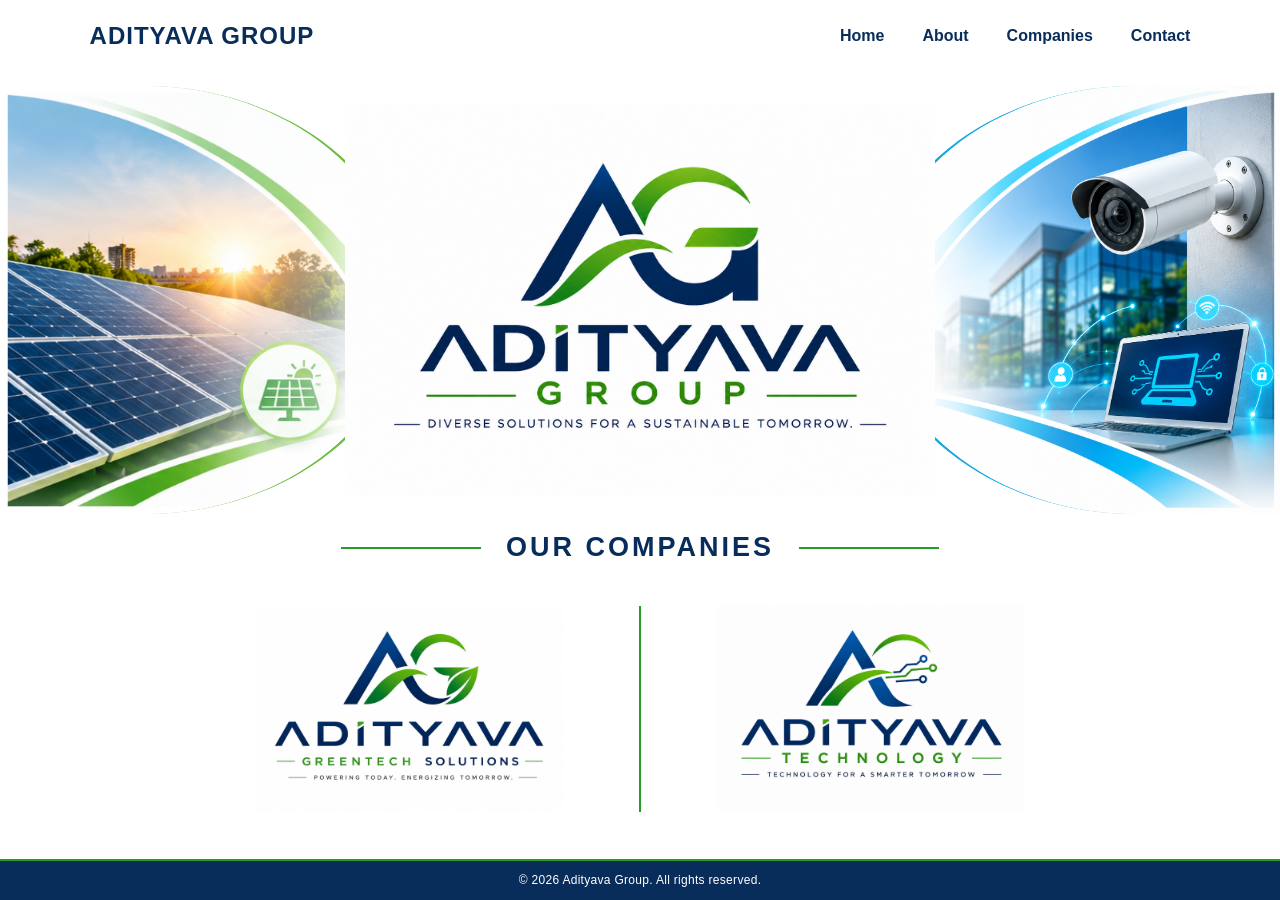
<file: index.html>
<!DOCTYPE html>
<html lang="en">

<head>
    <meta charset="UTF-8">
    <meta name="viewport" content="width=device-width, initial-scale=1.0">

    <title>Adityava Group | Official Website</title>

    <link rel="stylesheet" href="style.css?v=20261118">
</head>

<body>

    <!-- NAVIGATION -->
    <nav class="navbar">

        <a href="#home" class="brand">ADITYAVA GROUP</a>

        <ul class="nav-links">
            <li><a href="#home">Home</a></li>
            <li><a href="about.html">About</a></li>
            <li><a href="#companies">Companies</a></li>
            <li><a href="#contact">Contact</a></li>
        </ul>

    </nav>

    <!-- HOMEPAGE -->
    <main class="homepage" id="home">

        <!-- HERO AREA -->
        <section class="hero-stage">

            <!-- LEFT SOLAR IMAGE -->
            <div class="side-image solar-image">
                <img
                    src="assets/solar-banner.png"
                    alt="Solar Energy Solutions">
            </div>

            <!-- CENTER GROUP LOGO -->
            <div class="group-section">
                <img
                    src="assets/adityava-group-logo.png"
                    alt="Adityava Group Logo"
                    class="group-logo">
            </div>

            <!-- RIGHT CCTV IMAGE -->
            <div class="side-image technology-image">
                <img
                    src="assets/cctv-technology.png"
                    alt="CCTV and Technology Solutions">
            </div>

        </section>

        <!-- COMPANY SECTION -->
        <section class="companies-section" id="companies">

            <div class="section-heading">
                <span></span>
                <h1>OUR COMPANIES</h1>
                <span></span>
            </div>

            <div class="company-logos">

                <div class="company-item">
                    <img
                        src="assets/greentech-logo.png"
                        alt="Adityava Greentech Solutions">
                </div>

                <div class="company-divider"></div>

                <div class="company-item">
                    <img
                        src="assets/technology-logo.png"
                        alt="Adityava Technology">
                </div>

            </div>

        </section>

<!-- COPYRIGHT FOOTER -->
<footer class="site-footer">
    <p>© 2026 Adityava Group. All rights reserved.</p>
</footer>

    </main>

</body>
</html>
</file>
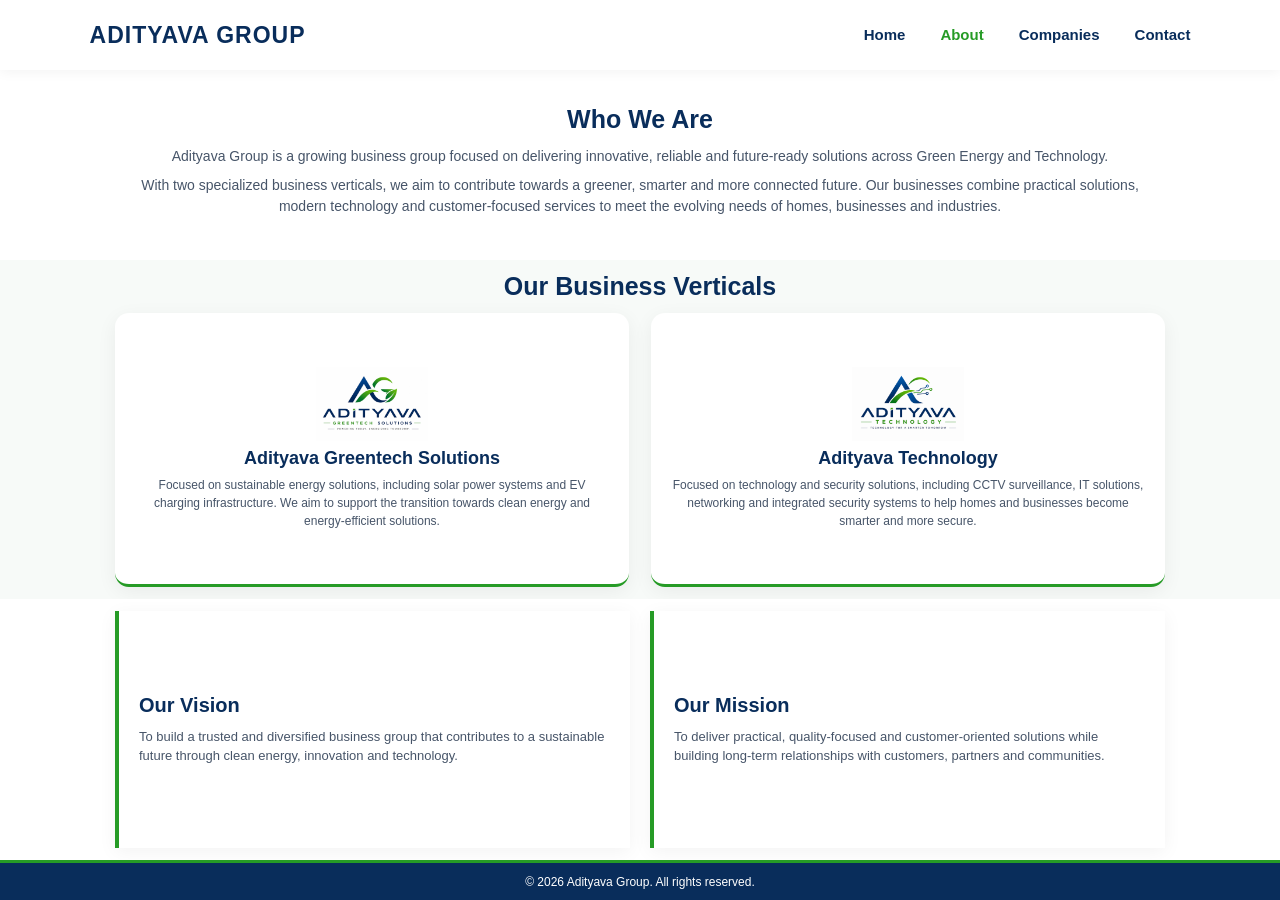
<file: about.html>
<!DOCTYPE html>
<html lang="en">

<head>
    <meta charset="UTF-8">
    <meta name="viewport" content="width=device-width, initial-scale=1.0">

    <title>About Us | Adityava Group</title>

    <meta name="description"
        content="Learn about Adityava Group, our businesses, vision and mission.">

    <link rel="stylesheet" href="about.css">
</head>

<body>

    <!-- NAVIGATION -->
    <nav class="navbar">

        <a href="index.html" class="brand">ADITYAVA GROUP</a>

        <ul class="nav-links">
            <li><a href="index.html">Home</a></li>
            <li><a href="about.html" class="active">About</a></li>
            <li><a href="index.html#companies">Companies</a></li>
            <li><a href="index.html#contact">Contact</a></li>
        </ul>

    </nav>


    <!-- INTRODUCTION -->
    <main>

        <section class="introduction">

            <h2>Who We Are</h2>

            <p>
                Adityava Group is a growing business group focused on
                delivering innovative, reliable and future-ready
                solutions across Green Energy and Technology.
            </p>

            <p>
                With two specialized business verticals, we aim to
                contribute towards a greener, smarter and more
                connected future. Our businesses combine practical
                solutions, modern technology and customer-focused
                services to meet the evolving needs of homes,
                businesses and industries.
            </p>

        </section>

        <!-- OUR BUSINESSES -->
        <section class="business-section">

            <h2>Our Business Verticals</h2>

            <div class="business-container">

                <article class="business-card">

                    <img
                        src="assets/greentech-logo.png"
                        alt="Adityava Greentech Solutions">

                    <h3>Adityava Greentech Solutions</h3>

                    <p>
                        Focused on sustainable energy solutions,
                        including solar power systems and EV charging
                        infrastructure. We aim to support the
                        transition towards clean energy and
                        energy-efficient solutions.
                    </p>

                </article>

                <article class="business-card">

                    <img
                        src="assets/technology-logo.png"
                        alt="Adityava Technology">

                    <h3>Adityava Technology</h3>

                    <p>
                        Focused on technology and security solutions,
                        including CCTV surveillance, IT solutions,
                        networking and integrated security systems
                        to help homes and businesses become smarter
                        and more secure.
                    </p>

                </article>

            </div>

        </section>

        <!-- VISION AND MISSION -->
        <section class="vision-section">

            <article class="vision-card">
                <h2>Our Vision</h2>

                <p>
                    To build a trusted and diversified business group
                    that contributes to a sustainable future through
                    clean energy, innovation and technology.
                </p>
            </article>

            <article class="vision-card">
                <h2>Our Mission</h2>

                <p>
                    To deliver practical, quality-focused and
                    customer-oriented solutions while building
                    long-term relationships with customers,
                    partners and communities.
                </p>
            </article>

        </section>

    </main>

    <!-- FOOTER -->
    <footer class="site-footer">
        <p>© 2026 Adityava Group. All rights reserved.</p>
    </footer>

</body>
</html>
</file>
<file: style.css>
/* ==============================
   ADITYAVA GROUP - HOMEPAGE
============================== */

* {
    margin: 0;
    padding: 0;
    box-sizing: border-box;
}

html, body {
    width: 100%;
    height: 100%;
    font-family: Arial, Helvetica, sans-serif;
    background: #ffffff;
    overflow: hidden;
}

/* NAVIGATION */

.navbar {
    height: 72px;
    width: 100%;
    padding: 0 7%;

    display: flex;
    align-items: center;
    justify-content: space-between;

    background: #ffffff;
    position: relative;
    z-index: 10;
}

.brand {
    font-size: 24px;
    font-weight: 800;
    color: #092D5B;
    text-decoration: none;
    letter-spacing: 1px;
}

.nav-links {
    display: flex;
    align-items: center;
    gap: 38px;
    list-style: none;
}

.nav-links a {
    text-decoration: none;
    color: #092D5B;
    font-size: 16px;
    font-weight: 600;
    transition: 0.3s;
}

.nav-links a:hover {
    color: #269B26;
}

/* MAIN HOMEPAGE */

.homepage {
    width: 100%;
    height: calc(100svh - 72px);
    display: flex;
    flex-direction: column;
    overflow: hidden;
    background: #ffffff;
}

/* HERO SECTION */

.hero-stage {
    height: 59%;
    width: 100%;
    position: relative;

    display: flex;
    justify-content: center;
    align-items: center;

    flex-shrink: 0;
}

/* CENTER GROUP LOGO */

.group-section {
    width: 48%;
    height: 100%;

    display: flex;
    justify-content: center;
    align-items: center;

    position: relative;
    z-index: 3;
}

.group-logo {
    width: 100%;
    max-width: 590px;
    max-height: 94%;
    object-fit: contain;
}

/* SIDE IMAGES */

.side-image {
    position: absolute;
    top: 3%;
    width: 32%;
    height: 94%;
    z-index: 1;
    overflow: hidden;
}

.side-image img {
    width: 100%;
    height: 100%;
    display: block;
    object-fit: cover;
}

/* LEFT SOLAR IMAGE */

.solar-image {
    left: 0;

    border-radius: 0 65% 65% 0 / 0 50% 50% 0;
    border-right: 5px solid #70bd45;
}

.solar-image::after {
    content: "";
    position: absolute;
    inset: 0;

    background: linear-gradient(
        90deg,
        transparent 45%,
        rgba(255,255,255,0.85) 100%
    );
}

/* RIGHT CCTV IMAGE */

.technology-image {
    right: 0;

    border-radius: 65% 0 0 65% / 50% 0 0 50%;
    border-left: 5px solid #16a8e0;
}

.technology-image::after {
    content: "";
    position: absolute;
    inset: 0;

    background: linear-gradient(
        270deg,
        transparent 45%,
        rgba(255,255,255,0.85) 100%
    );
}

/* COMPANIES SECTION */

.companies-section {
    height: 41%;
    width: 100%;

    display: flex;
    flex-direction: column;
    align-items: center;
    justify-content: flex-start;

    padding: 5px 5% 12px;
}

/* HEADING */

.section-heading {
    display: flex;
    align-items: center;
    justify-content: center;
    gap: 25px;

    margin-bottom: 8px;
}

.section-heading h1 {
    color: #092D5B;
    font-size: 27px;
    font-weight: 800;
    letter-spacing: 3px;
    white-space: nowrap;
}

.section-heading span {
    width: 140px;
    height: 2px;
    background: #269B26;
}

/* COMPANY LOGOS */

.company-logos {
    width: 100%;
    max-width: 850px;
    flex: 1;
    min-height: 0;

    display: grid;
    grid-template-columns: 1fr 2px 1fr;

    align-items: center;
    justify-items: center;
    gap: 35px;
}

.company-item {
    width: 100%;
    height: 100%;
    min-height: 0;

    display: flex;
    justify-content: center;
    align-items: center;
}

.company-item img {
    width: 100%;
    height: 100%;
    max-width: 340px;
    max-height: 205px;

    object-fit: contain;
}

.company-divider {
    height: 75%;
    width: 2px;
    background: #269B26;
}


/* ======================================
   ADITYAVA - MOBILE ONE SCREEN REDESIGN
====================================== */

@media (max-width: 768px) {

    html, body {
        width: 100%;
        height: 100%;
        overflow: hidden !important;
    }

    body {
        height: 100dvh;
    }

    /* HEADER */

    .navbar {
        height: 65px;
        min-height: 65px;
        padding: 5px 8px;

        display: flex;
        flex-direction: column;
        justify-content: center;
        align-items: center;
        gap: 7px;
    }

    .brand {
        font-size: 17px;
    }

    .nav-links {
        gap: 14px;
        flex-wrap: nowrap;
    }

    .nav-links a {
        font-size: 11px;
        white-space: nowrap;
    }

    /* HOMEPAGE */

    .homepage {
        height: calc(100dvh - 65px);
        min-height: 0;
        overflow: hidden;

        display: flex;
        flex-direction: column;
    }

    /* HERO: LOGO + TWO PHOTOS */

    .hero-stage {
        height: 47%;
        flex: 0 0 47%;
        min-height: 0;
        padding: 5px 12px;

        display: grid;
        grid-template-columns: 1fr 1fr;
        grid-template-rows: minmax(0, 1fr) 85px;
        gap: 5px 10px;

        overflow: hidden;
    }

    .group-section {
        grid-column: 1 / 3;
        grid-row: 1;

        width: 100%;
        height: 100%;
        min-height: 0;
        z-index: 2;

        display: flex;
        align-items: center;
        justify-content: center;
    }

    .group-logo {
        width: 90%;
        height: 100%;
        max-width: 350px;
        max-height: 100%;
        object-fit: contain;
        mix-blend-mode: multiply;
    }

    /* SOLAR PHOTO */

    .solar-image {
        position: relative;
        grid-column: 1;
        grid-row: 2;

        left: auto;
        right: auto;
        top: auto;

        width: 100%;
        height: 100%;
        border: 0;
        border-radius: 14px;
        overflow: hidden;
    }

    .solar-image img {
        width: 100%;
        height: 100%;
        object-fit: cover;
        object-position: center;
    }

    /* CCTV PHOTO */

    .technology-image {
        position: relative;
        grid-column: 2;
        grid-row: 2;

        left: auto;
        right: auto;
        top: auto;

        width: 100%;
        height: 100%;
        border: 0;
        border-radius: 14px;
        overflow: hidden;
    }

    .technology-image img {
        width: 100%;
        height: 100%;
        object-fit: cover;
        object-position: center;
    }

    .solar-image::after,
    .technology-image::after {
        content: none;
    }

    /* COMPANIES */

    .companies-section {
        height: 53%;
        flex: 0 0 53%;
        min-height: 0;

        width: 100%;
        padding: 5px 10px 10px;

        display: flex;
        flex-direction: column;
        align-items: center;
        justify-content: flex-start;

        overflow: hidden;
    }

    .section-heading {
        flex: 0 0 auto;
        margin: 5px 0 8px;
        gap: 10px;
    }

    .section-heading h1 {
        font-size: 17px;
        letter-spacing: 1px;
        white-space: nowrap;
    }

    .section-heading span {
        width: 25px;
        height: 2px;
    }

    /* COMPANY LOGOS */

    .company-logos {
        flex: 1;
        min-height: 0;
        width: 100%;
        max-width: 460px;

        display: grid;
        grid-template-columns: 1fr 2px 1fr;
        align-items: center;
        justify-items: center;
        gap: 7px;

        overflow: hidden;
    }

    .company-item {
        width: 100%;
        height: 100%;
        min-height: 0;

        display: flex;
        justify-content: center;
        align-items: center;
    }

    .company-item img {
        width: 100%;
        height: 100%;
        max-width: 100%;
        max-height: 170px;
        object-fit: contain;
    }

    .company-divider {
        width: 2px;
        height: 65%;
        background: #269B26;
    }
}

/* VERY SMALL PHONES */

@media (max-width: 340px) {

    .brand {
        font-size: 16px;
    }

    .nav-links {
        gap: 11px;
    }

    .nav-links a {
        font-size: 10px;
    }

    .hero-stage {
        grid-template-rows: minmax(0, 1fr) 75px;
    }

    .section-heading h1 {
        font-size: 15px;
    }
}

/* ====================================
   MOBILE LAYOUT - VISUAL ADJUSTMENT
==================================== */

@media (max-width: 768px) {

    /* HERO AREA */

    .hero-stage {
        height: 45%;
        flex: 0 0 45%;

        grid-template-columns: 1fr 1fr;
        grid-template-rows: minmax(0, 1fr) 118px;

        gap: 5px 8px;
        padding: 4px 8px;
    }

    /* GROUP LOGO BIGGER */

    .group-section {
        width: 100%;
        height: 100%;
    }

    .group-logo {
        width: 95%;
        max-width: 400px;
        max-height: 96%;
        object-fit: contain;
        transform: scale(1.12);
    }

    /* SOLAR AND CCTV PHOTOS */

    .solar-image,
    .technology-image {
        height: 100%;
        width: 100%;
        border-radius: 14px;
    }

    .solar-image img,
    .technology-image img {
        width: 100%;
        height: 100%;
        object-fit: cover;
    }

    .solar-image img {
        object-position: center;
    }

    .technology-image img {
        object-position: 70% center;
    }

    /* COMPANIES AREA */

    .companies-section {
        height: 55%;
        flex: 0 0 55%;
        padding: 5px 8px;
    }

    .section-heading {
        margin: 5px 0 8px;
    }

    .section-heading h1 {
        font-size: 18px;
    }

    /* COMPANY LOGOS - MOVE UP AND ENLARGE */

    .company-logos {
        flex: 0 0 195px;
        height: 195px;
        width: 100%;
        max-width: 460px;

        display: grid;
        grid-template-columns: 1fr 2px 1fr;
        grid-template-rows: 195px;

        align-items: center;
        gap: 8px;
        margin-top: 5px;
    }

    .company-item {
        height: 175px;
        width: 100%;
    }

    .company-item img {
        width: 100%;
        height: 100%;
        max-width: 100%;
        max-height: 175px;
        object-fit: contain;
    }

    .company-divider {
        height: 145px;
    }

}

/* SMALL PHONES */

@media (max-width: 340px) {

    .hero-stage {
        grid-template-rows: minmax(0, 1fr) 105px;
    }

    .company-logos {
        flex-basis: 180px;
        height: 180px;
        grid-template-rows: 180px;
    }

    .company-item {
        height: 160px;
    }

    .company-item img {
        max-height: 160px;
    }
}

/* FINAL COMPANY SECTION ALIGNMENT - MOBILE */

@media (max-width: 768px) {

    .companies-section {
        padding-top: 5px;
        padding-bottom: 8px;
    }

    .section-heading {
        margin: 5px 0 8px;
    }

    .company-logos {
        flex: 1 1 auto;
        min-height: 0;
        height: auto;
        margin-top: 0;
        padding: 0;

        align-items: center;
        justify-items: center;
    }

    .company-item {
        height: 100%;
        min-height: 0;

        display: flex;
        justify-content: center;
        align-items: center;

        padding: 0;
    }

    .company-item img {
        width: 100%;
        height: auto;
        max-height: 125px;
        object-fit: contain;
    }

    .company-divider {
        height: 55%;
        align-self: center;
    }
}

/* MOBILE - COMPANY SECTION GAP FIX */

@media (max-width: 768px) {

    .companies-section {
        height: 55%;
        flex: 0 0 55%;
        padding: 5px 10px;
        justify-content: flex-start;
    }

    .section-heading {
        margin: 5px 0 8px;
        flex-shrink: 0;
    }

    /* STACK LOGOS VERTICALLY */

    .company-logos {
        display: flex;
        flex-direction: column;

        width: 100%;
        max-width: 280px;
        flex: 1;
        min-height: 0;

        justify-content: space-evenly;
        align-items: center;
        gap: 2px;
        margin: 0;
        padding: 0;
    }

    .company-item {
        width: 100%;
        flex: 1;
        min-height: 0;
        height: auto;

        display: flex;
        justify-content: center;
        align-items: center;
    }

    .company-item img {
        width: 90%;
        height: 100%;
        max-width: 260px;
        max-height: 145px;

        object-fit: contain;
    }

    /* HORIZONTAL DIVIDER */

    .company-divider {
        width: 55%;
        height: 2px;
        flex-shrink: 0;
        background: #269B26;
    }
}


/* =====================================
   ADITYAVA GROUP - COPYRIGHT FOOTER
===================================== */

.site-footer {
    width: 100%;
    height: 5%;
    flex: 0 0 5%;
    min-height: 30px;

    display: flex;
    align-items: center;
    justify-content: center;

    background: #092D5B;
    color: #ffffff;

    border-top: 2px solid #269B26;

    text-align: center;
    font-size: 12px;
    letter-spacing: 0.3px;
    padding: 0 8px;
}

/* DESKTOP LAYOUT */

@media (min-width: 769px) {

    .hero-stage {
        height: 55%;
        flex: 0 0 55%;
    }

    .companies-section {
        height: 40%;
        flex: 0 0 40%;
    }

    .site-footer {
        height: 5%;
        flex: 0 0 5%;
    }
}

/* MOBILE LAYOUT */

@media (max-width: 768px) {

    .homepage {
        height: calc(100dvh - 68px);
        overflow: hidden;
    }

    .hero-stage {
        height: 43%;
        flex: 0 0 43%;
    }

    .companies-section {
        height: 52%;
        flex: 0 0 52%;
        padding-bottom: 5px;
    }

    .site-footer {
        height: 5%;
        flex: 0 0 5%;
        min-height: 25px;
        font-size: 10px;
        letter-spacing: 0;
    }
}
</file>
<file: about.css>
/* ADITYAVA GROUP - ABOUT PAGE */

* {
    margin: 0;
    padding: 0;
    box-sizing: border-box;
}

html {
    scroll-behavior: smooth;
}

body {
    font-family: Arial, Helvetica, sans-serif;
    background: #ffffff;
    color: #092D5B;
}

/* NAVIGATION */

.navbar {
    width: 100%;
    min-height: 76px;
    padding: 0 7%;

    display: flex;
    align-items: center;
    justify-content: space-between;

    background: #ffffff;
    box-shadow: 0 2px 12px rgba(0,0,0,0.05);
}

.brand {
    font-size: 23px;
    font-weight: 800;
    color: #092D5B;
    text-decoration: none;
    letter-spacing: 1px;
}

.nav-links {
    display: flex;
    gap: 35px;
    list-style: none;
}

.nav-links a {
    color: #092D5B;
    text-decoration: none;
    font-size: 15px;
    font-weight: 600;
}

.nav-links a:hover,
.nav-links a.active {
    color: #269B26;
}

/* ABOUT HERO */

.about-hero {
    padding: 35px 20px 45px;
    text-align: center;
    background: #f7faf8;
}

.about-logo {
    width: 240px;
    height: 170px;
    object-fit: contain;
    mix-blend-mode: multiply;
}

.about-hero h1 {
    font-size: 34px;
    margin-top: 12px;
    letter-spacing: 1.5px;
}

.about-hero p {
    color: #269B26;
    font-size: 18px;
    margin-top: 12px;
}

/* INTRODUCTION */

.introduction {
    max-width: 1000px;
    margin: auto;
    padding: 65px 25px;
    text-align: center;
}

.introduction h2,
.business-section > h2 {
    font-size: 30px;
    margin-bottom: 22px;
}

.introduction p {
    font-size: 16px;
    color: #475569;
    line-height: 1.9;
    margin-bottom: 15px;
}

/* BUSINESS SECTION */

.business-section {
    padding: 65px 7%;
    background: #f7faf8;
    text-align: center;
}

.business-container {
    max-width: 1100px;
    margin: 35px auto 0;

    display: grid;
    grid-template-columns: repeat(2, 1fr);
    gap: 30px;
}

.business-card {
    background: #ffffff;
    padding: 30px;
    border-radius: 14px;
    box-shadow: 0 5px 20px rgba(0,0,0,0.06);
    border-bottom: 3px solid #269B26;
}

.business-card img {
    width: 100%;
    height: 150px;
    object-fit: contain;
    margin-bottom: 15px;
}

.business-card h3 {
    font-size: 21px;
    color: #092D5B;
    margin-bottom: 15px;
}

.business-card p {
    color: #475569;
    font-size: 15px;
    line-height: 1.8;
}

/* VISION AND MISSION */

.vision-section {
    max-width: 1100px;
    margin: auto;
    padding: 65px 25px;

    display: grid;
    grid-template-columns: repeat(2, 1fr);
    gap: 25px;
}

.vision-card {
    padding: 30px;
    border-left: 4px solid #269B26;
    background: #ffffff;
    box-shadow: 0 4px 18px rgba(0,0,0,0.05);
}

.vision-card h2 {
    color: #092D5B;
    margin-bottom: 15px;
}

.vision-card p {
    color: #475569;
    line-height: 1.8;
}

/* FOOTER */

.site-footer {
    padding: 22px 15px;
    text-align: center;
    color: #ffffff;
    background: #092D5B;
    border-top: 3px solid #269B26;
    font-size: 13px;
}

/* MOBILE RESPONSIVE */

@media (max-width: 768px) {

    .navbar {
        padding: 15px 10px;
        flex-direction: column;
        gap: 14px;
    }

    .brand {
        font-size: 19px;
    }

    .nav-links {
        gap: 18px;
        flex-wrap: wrap;
        justify-content: center;
    }

    .nav-links a {
        font-size: 12px;
    }

    .about-hero {
        padding: 25px 15px 35px;
    }

    .about-logo {
        width: 190px;
        height: 130px;
    }

    .about-hero h1 {
        font-size: 24px;
    }

    .about-hero p {
        font-size: 14px;
    }

    .introduction {
        padding: 40px 20px;
    }

    .introduction h2,
    .business-section > h2 {
        font-size: 25px;
    }

    .introduction p {
        font-size: 14px;
    }

    .business-section {
        padding: 40px 18px;
    }

    .business-container {
        grid-template-columns: 1fr;
        gap: 20px;
    }

    .business-card {
        padding: 22px;
    }

    .business-card img {
        height: 130px;
    }

    .business-card h3 {
        font-size: 19px;
    }

    .vision-section {
        grid-template-columns: 1fr;
        padding: 40px 18px;
        gap: 18px;
    }

    .vision-card {
        padding: 23px;
    }
}

/* ============================================
   ADITYAVA GROUP - ABOUT PAGE ONE SCREEN
   Desktop + Mobile | No Scrolling
============================================ */

html, body {
    width: 100%;
    height: 100%;
    margin: 0;
    overflow: hidden !important;
}

body {
    height: 100vh;
    height: 100dvh;

    display: flex;
    flex-direction: column;
}

/* NAVIGATION */

.navbar {
    width: 100%;
    height: 70px;
    min-height: 70px;
    flex: 0 0 70px;
    padding: 0 7%;
}

/* MAIN CONTENT */

main {
    width: 100%;
    height: calc(100dvh - 110px);
    flex: 1 1 auto;
    min-height: 0;

    display: grid;
    grid-template-rows: 24% 43% 33%;

    overflow: hidden;
}

/* WHO WE ARE */

.introduction {
    width: 100%;
    max-width: 1100px;
    height: 100%;
    min-height: 0;
    margin: 0 auto;

    padding: 12px 30px;

    display: flex;
    flex-direction: column;
    justify-content: center;
    align-items: center;

    text-align: center;
    overflow: hidden;
}

.introduction h2 {
    font-size: 25px;
    margin-bottom: 12px;
}

.introduction p {
    font-size: 14px;
    line-height: 1.5;
    margin-bottom: 8px;
}

/* BUSINESS VERTICALS */

.business-section {
    width: 100%;
    height: 100%;
    min-height: 0;

    padding: 12px 5%;

    display: flex;
    flex-direction: column;
    justify-content: center;
    align-items: center;

    overflow: hidden;
}

.business-section > h2 {
    font-size: 25px;
    margin-bottom: 12px;
    flex-shrink: 0;
}

.business-container {
    width: 100%;
    max-width: 1050px;
    flex: 1;
    min-height: 0;

    margin: 0 auto;

    display: grid;
    grid-template-columns: 1fr 1fr;
    gap: 22px;
}

.business-card {
    min-width: 0;
    min-height: 0;
    padding: 12px 20px;

    display: flex;
    flex-direction: column;
    justify-content: center;
    align-items: center;

    overflow: hidden;
}

.business-card img {
    width: 100%;
    height: 100px;
    max-height: 30%;
    object-fit: contain;
    margin-bottom: 7px;
    flex-shrink: 1;
}

.business-card h3 {
    font-size: 18px;
    margin-bottom: 7px;
    flex-shrink: 0;
    text-align: center;
}

.business-card p {
    font-size: 12px;
    line-height: 1.5;
    text-align: center;
}

/* VISION AND MISSION */

.vision-section {
    width: 100%;
    max-width: 1100px;
    height: 100%;
    min-height: 0;

    margin: 0 auto;
    padding: 12px 25px;

    display: grid;
    grid-template-columns: 1fr 1fr;
    gap: 20px;

    overflow: hidden;
}

.vision-card {
    min-width: 0;
    min-height: 0;
    padding: 18px 20px;

    display: flex;
    flex-direction: column;
    justify-content: center;

    overflow: hidden;
}

.vision-card h2 {
    font-size: 20px;
    margin-bottom: 10px;
}

.vision-card p {
    font-size: 13px;
    line-height: 1.5;
}

/* FOOTER */

.site-footer {
    width: 100%;
    height: 40px;
    min-height: 40px;
    flex: 0 0 40px;

    display: flex;
    justify-content: center;
    align-items: center;

    padding: 5px 10px;
    font-size: 12px;
}

/* ============================================
   MOBILE ONE SCREEN LAYOUT
============================================ */

@media (max-width: 768px) {

    .navbar {
        height: 68px;
        min-height: 68px;
        flex: 0 0 68px;

        padding: 5px 8px;

        display: flex;
        flex-direction: column;
        justify-content: center;
        gap: 7px;
    }

    .brand {
        font-size: 17px;
    }

    .nav-links {
        display: flex;
        justify-content: center;
        flex-wrap: nowrap;
        gap: clamp(10px, 4vw, 17px);
    }

    .nav-links a {
        font-size: 11px;
        white-space: nowrap;
    }

    main {
        height: calc(100dvh - 96px);
        flex: 1 1 auto;
        min-height: 0;

        grid-template-rows: 24% 43% 33%;
    }

    /* INTRODUCTION */

    .introduction {
        padding: 7px 12px;
        justify-content: center;
    }

    .introduction h2 {
        font-size: 18px;
        margin-bottom: 5px;
    }

    .introduction p {
        font-size: 10px;
        line-height: 1.35;
        margin-bottom: 5px;
    }

    /* BUSINESS SECTION */

    .business-section {
        padding: 7px 8px;
    }

    .business-section > h2 {
        font-size: 17px;
        margin-bottom: 7px;
    }

    .business-container {
        grid-template-columns: 1fr 1fr;
        gap: 8px;
        width: 100%;
    }

    .business-card {
        padding: 7px 6px;
        border-radius: 9px;
    }

    .business-card img {
        height: 65px;
        max-height: 27%;
        margin-bottom: 4px;
    }

    .business-card h3 {
        font-size: 12px;
        line-height: 1.2;
        margin-bottom: 5px;
    }

    .business-card p {
        font-size: 9px;
        line-height: 1.3;
    }

    /* VISION AND MISSION */

    .vision-section {
        grid-template-columns: 1fr 1fr;
        gap: 8px;
        padding: 7px 8px;
    }

    .vision-card {
        padding: 10px 9px;
    }

    .vision-card h2 {
        font-size: 14px;
        margin-bottom: 5px;
    }

    .vision-card p {
        font-size: 9px;
        line-height: 1.35;
    }

    /* FOOTER */

    .site-footer {
        height: 28px;
        min-height: 28px;
        flex: 0 0 28px;

        padding: 3px;
        font-size: 10px;
    }
}

/* SMALL MOBILE PHONES */

@media (max-width: 340px) {

    .brand {
        font-size: 16px;
    }

    .nav-links {
        gap: 9px;
    }

    .nav-links a {
        font-size: 10px;
    }

    .business-card {
        padding: 5px 4px;
    }

    .business-card h3 {
        font-size: 11px;
    }

    .business-card p,
    .vision-card p {
        font-size: 8px;
    }
}

/* SHORT DESKTOP SCREENS */

@media (min-width: 769px) and (max-height: 750px) {

    main {
        grid-template-rows: 23% 45% 32%;
    }

    .business-card img {
        height: 75px;
    }

    .business-section {
        padding: 6px 5%;
    }

    .vision-section {
        padding: 6px 25px;
    }
}
</file>
